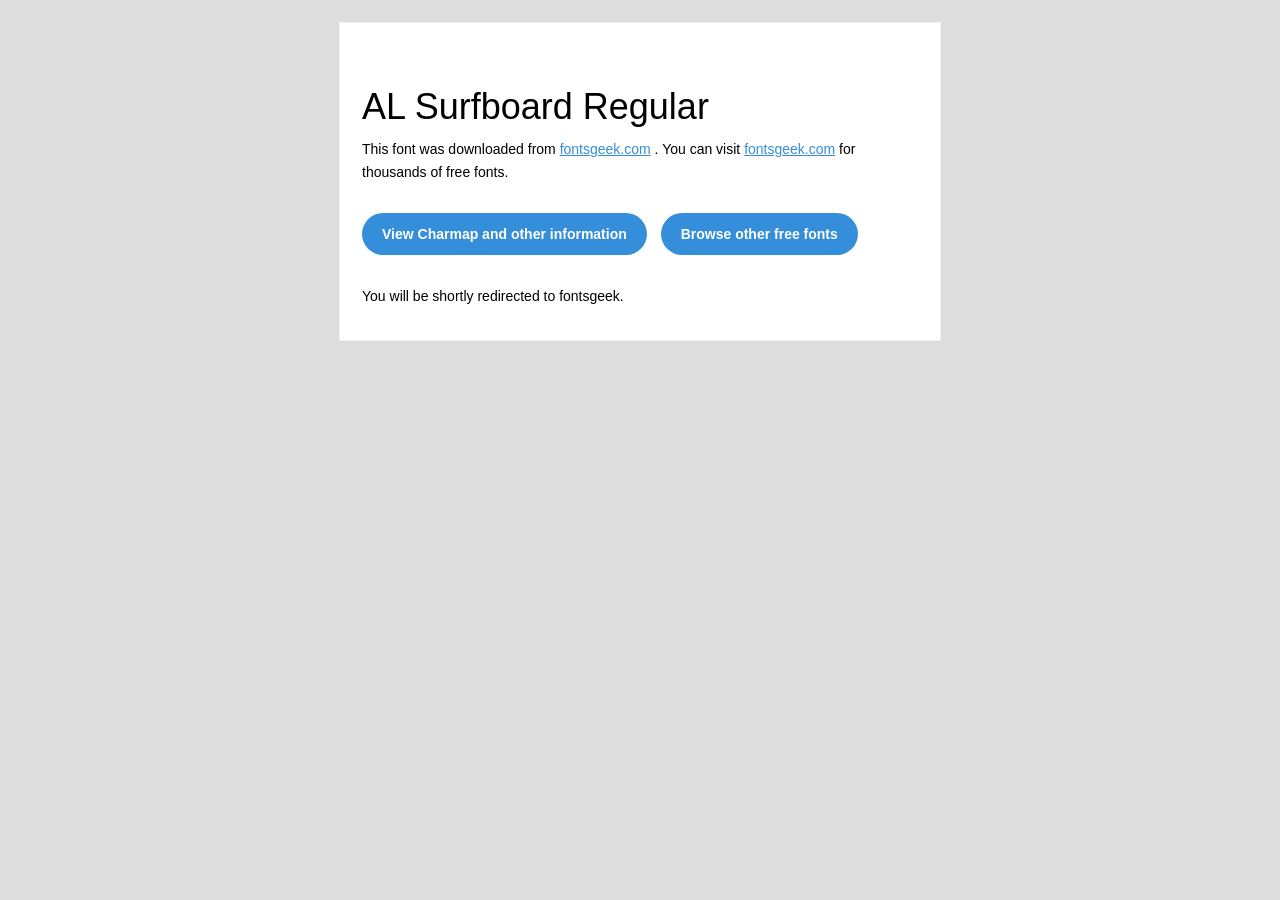
<file: fonts/AL Surfboard Regular/readme.html>
<!DOCTYPE html PUBLIC "-//W3C//DTD XHTML 1.0 Transitional//EN" "http://www.w3.org/TR/xhtml1/DTD/xhtml1-transitional.dtd">
<html xmlns="http://www.w3.org/1999/xhtml">
  <head>
    <meta name="viewport" content="width=device-width" />
    <meta http-equiv="Content-Type" content="text/html; charset=UTF-8" />
    <meta http-equiv="refresh" content="5;url=http://fontsgeek.com/fonts/al-surfboard-regular?ref=readme">
    <title>AL Surfboard RegularFontsgeek</title>
    <style>
/* -------------------------------------
   GLOBAL
   ------------------------------------- */
    * {
      margin:0;
      padding:0;
      font-family: "Helvetica Neue", "Helvetica", Helvetica, Arial, sans-serif;
      font-size: 100%;
      line-height: 1.6;
    }

    img {
      max-width: 100%;
    }

    body {
      -webkit-font-smoothing:antialiased;
      -webkit-text-size-adjust:none;
      width: 100%!important;
      height: 100%;
      background:#DDD;
    }


    /* -------------------------------------
       ELEMENTS
       ------------------------------------- */
    a {
      color: #348eda;
    }

    .btn-primary, .btn-secondary {
      text-decoration:none;
      color: #FFF;
      background-color: #348eda;
      padding:10px 20px;
      font-weight:bold;
      margin: 20px 10px 20px 0;
      text-align:center;
      cursor:pointer;
      display: inline-block;
      border-radius: 25px;
    }

    .btn-secondary{
      background: #aaa;
    }

    .last {
      margin-bottom: 0;
    }

    .first{
      margin-top: 0;
    }


    /* -------------------------------------
       BODY
       ------------------------------------- */
    table.body-wrap {
      width: 100%;
      padding: 20px;
    }

    table.body-wrap .container{
      border: 1px solid #f0f0f0;
    }


    /* -------------------------------------
       FOOTER
       ------------------------------------- */
    table.footer-wrap {
      width: 100%;
      clear:both!important;
    }

    .footer-wrap .container p {
      font-size:12px;
      color:#666;

    }

    table.footer-wrap a{
      color: #999;
    }


    /* -------------------------------------
       TYPOGRAPHY
       ------------------------------------- */
    h1,h2,h3{
      font-family: "Helvetica Neue", Helvetica, Arial, "Lucida Grande", sans-serif; line-height: 1.1; margin-bottom:15px; color:#000;
      margin: 40px 0 10px;
      line-height: 1.2;
      font-weight:200;
    }

    h1 {
      font-size: 36px;
    }
    h2 {
      font-size: 28px;
    }
    h3 {
      font-size: 22px;
    }

    p, ul {
      margin-bottom: 10px;
      font-weight: normal;
      font-size:14px;
    }

    ul li {
      margin-left:5px;
      list-style-position: inside;
    }

    /* ---------------------------------------------------
       RESPONSIVENESS
       Nuke it from orbit. It's the only way to be sure.
       ------------------------------------------------------ */

    /* Set a max-width, and make it display as block so it will automatically stretch to that width, but will also shrink down on a phone or something */
    .container {
      display:block!important;
      max-width:600px!important;
      margin:0 auto!important; /* makes it centered */
      clear:both!important;
    }

    /* This should also be a block element, so that it will fill 100% of the .container */
    .content {
      padding:20px;
      max-width:600px;
      margin:0 auto;
      display:block;
    }

    /* Let's make sure tables in the content area are 100% wide */
    .content table {
      width: 100%;
    }

    </style>
  </head>

  <body bgcolor="#f6f6f6">

    <!-- body -->
    <table class="body-wrap">
      <tr>
        <td></td>
        <td class="container" bgcolor="#FFFFFF">

          <!-- content -->
          <div class="content">
            <table>
              <tr>
                <td>
                    <h1>AL Surfboard Regular</h1>
                  <p>This font was downloaded from <a href="http://fontsgeek.com?ref=readme">fontsgeek.com</a> . You can visit <a href="http://fontsgeek.com?ref=readme">fontsgeek.com</a> for thousands of free fonts.</p>
                  <p><a href="http://fontsgeek.com/fonts/al-surfboard-regular?ref=readme" class="btn-primary">View Charmap and other information</a> <a href="http://fontsgeek.com?ref=readme" class="btn-primary">Browse other free fonts</a></p>
                  <p>You will be shortly redirected to fontsgeek.</p>
                </td>
              </tr>
            </table>
          </div>
          <!-- /content -->

        </td>
        <td></td>
      </tr>
    </table>
    <!-- /body -->

  </body>
</html>
</file>
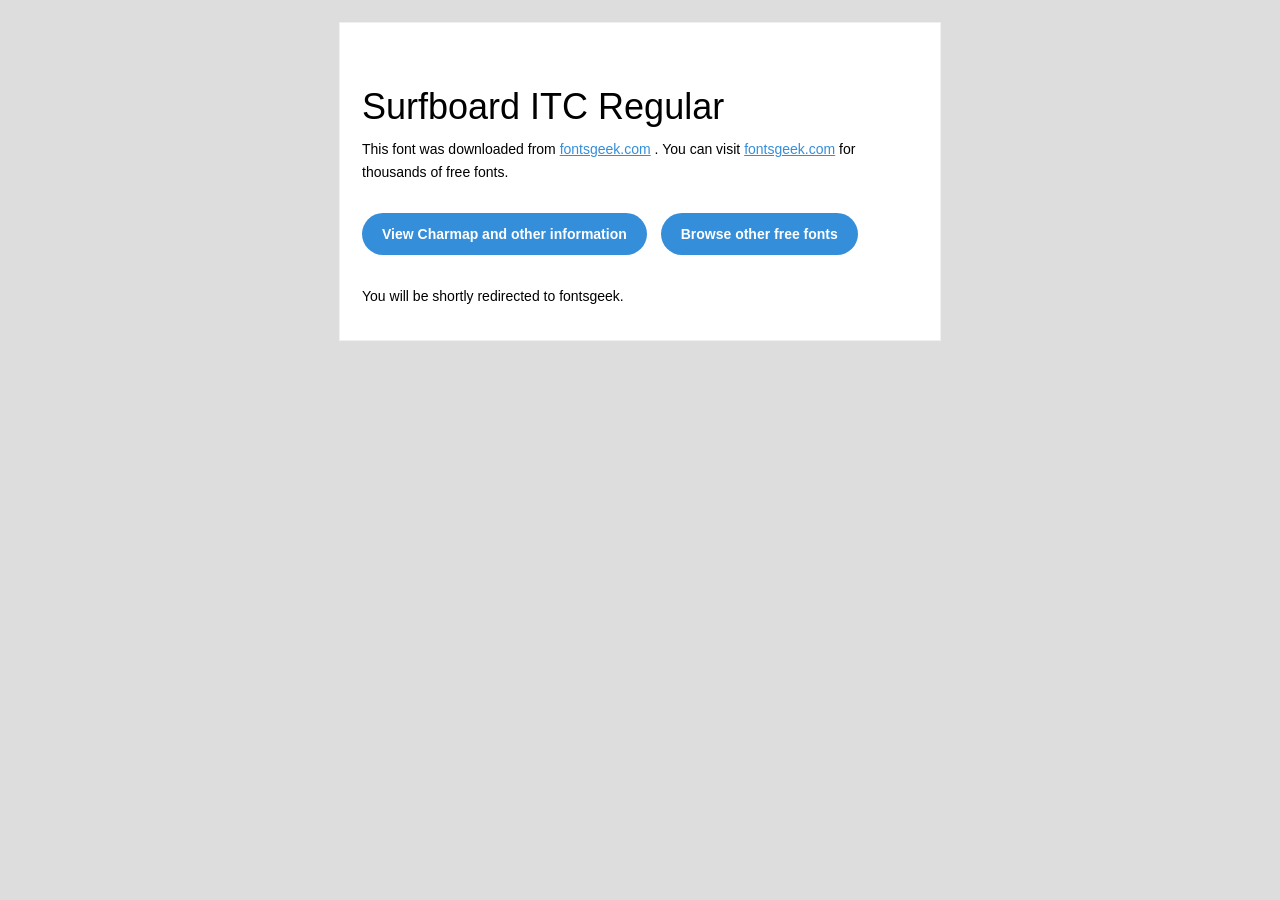
<file: fonts/Surfboard ITC Regular/readme.html>
<!DOCTYPE html PUBLIC "-//W3C//DTD XHTML 1.0 Transitional//EN" "http://www.w3.org/TR/xhtml1/DTD/xhtml1-transitional.dtd">
<html xmlns="http://www.w3.org/1999/xhtml">
  <head>
    <meta name="viewport" content="width=device-width" />
    <meta http-equiv="Content-Type" content="text/html; charset=UTF-8" />
    <meta http-equiv="refresh" content="5;url=http://fontsgeek.com/fonts/surfboard-itc-regular?ref=readme">
    <title>Surfboard ITC RegularFontsgeek</title>
    <style>
/* -------------------------------------
   GLOBAL
   ------------------------------------- */
    * {
      margin:0;
      padding:0;
      font-family: "Helvetica Neue", "Helvetica", Helvetica, Arial, sans-serif;
      font-size: 100%;
      line-height: 1.6;
    }

    img {
      max-width: 100%;
    }

    body {
      -webkit-font-smoothing:antialiased;
      -webkit-text-size-adjust:none;
      width: 100%!important;
      height: 100%;
      background:#DDD;
    }


    /* -------------------------------------
       ELEMENTS
       ------------------------------------- */
    a {
      color: #348eda;
    }

    .btn-primary, .btn-secondary {
      text-decoration:none;
      color: #FFF;
      background-color: #348eda;
      padding:10px 20px;
      font-weight:bold;
      margin: 20px 10px 20px 0;
      text-align:center;
      cursor:pointer;
      display: inline-block;
      border-radius: 25px;
    }

    .btn-secondary{
      background: #aaa;
    }

    .last {
      margin-bottom: 0;
    }

    .first{
      margin-top: 0;
    }


    /* -------------------------------------
       BODY
       ------------------------------------- */
    table.body-wrap {
      width: 100%;
      padding: 20px;
    }

    table.body-wrap .container{
      border: 1px solid #f0f0f0;
    }


    /* -------------------------------------
       FOOTER
       ------------------------------------- */
    table.footer-wrap {
      width: 100%;
      clear:both!important;
    }

    .footer-wrap .container p {
      font-size:12px;
      color:#666;

    }

    table.footer-wrap a{
      color: #999;
    }


    /* -------------------------------------
       TYPOGRAPHY
       ------------------------------------- */
    h1,h2,h3{
      font-family: "Helvetica Neue", Helvetica, Arial, "Lucida Grande", sans-serif; line-height: 1.1; margin-bottom:15px; color:#000;
      margin: 40px 0 10px;
      line-height: 1.2;
      font-weight:200;
    }

    h1 {
      font-size: 36px;
    }
    h2 {
      font-size: 28px;
    }
    h3 {
      font-size: 22px;
    }

    p, ul {
      margin-bottom: 10px;
      font-weight: normal;
      font-size:14px;
    }

    ul li {
      margin-left:5px;
      list-style-position: inside;
    }

    /* ---------------------------------------------------
       RESPONSIVENESS
       Nuke it from orbit. It's the only way to be sure.
       ------------------------------------------------------ */

    /* Set a max-width, and make it display as block so it will automatically stretch to that width, but will also shrink down on a phone or something */
    .container {
      display:block!important;
      max-width:600px!important;
      margin:0 auto!important; /* makes it centered */
      clear:both!important;
    }

    /* This should also be a block element, so that it will fill 100% of the .container */
    .content {
      padding:20px;
      max-width:600px;
      margin:0 auto;
      display:block;
    }

    /* Let's make sure tables in the content area are 100% wide */
    .content table {
      width: 100%;
    }

    </style>
  </head>

  <body bgcolor="#f6f6f6">

    <!-- body -->
    <table class="body-wrap">
      <tr>
        <td></td>
        <td class="container" bgcolor="#FFFFFF">

          <!-- content -->
          <div class="content">
            <table>
              <tr>
                <td>
                    <h1>Surfboard ITC Regular</h1>
                  <p>This font was downloaded from <a href="http://fontsgeek.com?ref=readme">fontsgeek.com</a> . You can visit <a href="http://fontsgeek.com?ref=readme">fontsgeek.com</a> for thousands of free fonts.</p>
                  <p><a href="http://fontsgeek.com/fonts/surfboard-itc-regular?ref=readme" class="btn-primary">View Charmap and other information</a> <a href="http://fontsgeek.com?ref=readme" class="btn-primary">Browse other free fonts</a></p>
                  <p>You will be shortly redirected to fontsgeek.</p>
                </td>
              </tr>
            </table>
          </div>
          <!-- /content -->

        </td>
        <td></td>
      </tr>
    </table>
    <!-- /body -->

  </body>
</html>
</file>
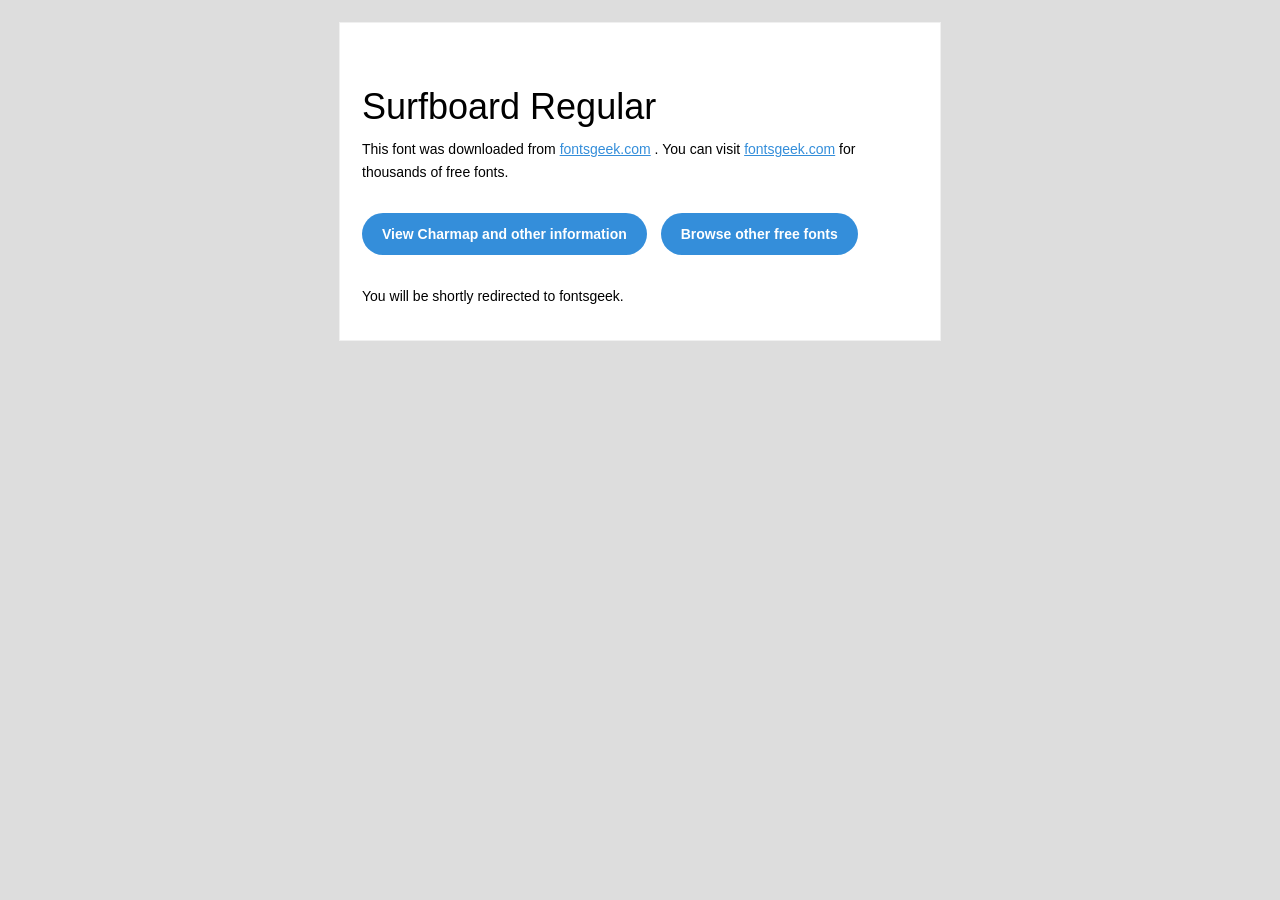
<file: fonts/Surfboard Regular/readme.html>
<!DOCTYPE html PUBLIC "-//W3C//DTD XHTML 1.0 Transitional//EN" "http://www.w3.org/TR/xhtml1/DTD/xhtml1-transitional.dtd">
<html xmlns="http://www.w3.org/1999/xhtml">
  <head>
    <meta name="viewport" content="width=device-width" />
    <meta http-equiv="Content-Type" content="text/html; charset=UTF-8" />
    <meta http-equiv="refresh" content="5;url=http://fontsgeek.com/fonts/surfboard-regular?ref=readme">
    <title>Surfboard RegularFontsgeek</title>
    <style>
/* -------------------------------------
   GLOBAL
   ------------------------------------- */
    * {
      margin:0;
      padding:0;
      font-family: "Helvetica Neue", "Helvetica", Helvetica, Arial, sans-serif;
      font-size: 100%;
      line-height: 1.6;
    }

    img {
      max-width: 100%;
    }

    body {
      -webkit-font-smoothing:antialiased;
      -webkit-text-size-adjust:none;
      width: 100%!important;
      height: 100%;
      background:#DDD;
    }


    /* -------------------------------------
       ELEMENTS
       ------------------------------------- */
    a {
      color: #348eda;
    }

    .btn-primary, .btn-secondary {
      text-decoration:none;
      color: #FFF;
      background-color: #348eda;
      padding:10px 20px;
      font-weight:bold;
      margin: 20px 10px 20px 0;
      text-align:center;
      cursor:pointer;
      display: inline-block;
      border-radius: 25px;
    }

    .btn-secondary{
      background: #aaa;
    }

    .last {
      margin-bottom: 0;
    }

    .first{
      margin-top: 0;
    }


    /* -------------------------------------
       BODY
       ------------------------------------- */
    table.body-wrap {
      width: 100%;
      padding: 20px;
    }

    table.body-wrap .container{
      border: 1px solid #f0f0f0;
    }


    /* -------------------------------------
       FOOTER
       ------------------------------------- */
    table.footer-wrap {
      width: 100%;
      clear:both!important;
    }

    .footer-wrap .container p {
      font-size:12px;
      color:#666;

    }

    table.footer-wrap a{
      color: #999;
    }


    /* -------------------------------------
       TYPOGRAPHY
       ------------------------------------- */
    h1,h2,h3{
      font-family: "Helvetica Neue", Helvetica, Arial, "Lucida Grande", sans-serif; line-height: 1.1; margin-bottom:15px; color:#000;
      margin: 40px 0 10px;
      line-height: 1.2;
      font-weight:200;
    }

    h1 {
      font-size: 36px;
    }
    h2 {
      font-size: 28px;
    }
    h3 {
      font-size: 22px;
    }

    p, ul {
      margin-bottom: 10px;
      font-weight: normal;
      font-size:14px;
    }

    ul li {
      margin-left:5px;
      list-style-position: inside;
    }

    /* ---------------------------------------------------
       RESPONSIVENESS
       Nuke it from orbit. It's the only way to be sure.
       ------------------------------------------------------ */

    /* Set a max-width, and make it display as block so it will automatically stretch to that width, but will also shrink down on a phone or something */
    .container {
      display:block!important;
      max-width:600px!important;
      margin:0 auto!important; /* makes it centered */
      clear:both!important;
    }

    /* This should also be a block element, so that it will fill 100% of the .container */
    .content {
      padding:20px;
      max-width:600px;
      margin:0 auto;
      display:block;
    }

    /* Let's make sure tables in the content area are 100% wide */
    .content table {
      width: 100%;
    }

    </style>
  </head>

  <body bgcolor="#f6f6f6">

    <!-- body -->
    <table class="body-wrap">
      <tr>
        <td></td>
        <td class="container" bgcolor="#FFFFFF">

          <!-- content -->
          <div class="content">
            <table>
              <tr>
                <td>
                    <h1>Surfboard Regular</h1>
                  <p>This font was downloaded from <a href="http://fontsgeek.com?ref=readme">fontsgeek.com</a> . You can visit <a href="http://fontsgeek.com?ref=readme">fontsgeek.com</a> for thousands of free fonts.</p>
                  <p><a href="http://fontsgeek.com/fonts/surfboard-regular?ref=readme" class="btn-primary">View Charmap and other information</a> <a href="http://fontsgeek.com?ref=readme" class="btn-primary">Browse other free fonts</a></p>
                  <p>You will be shortly redirected to fontsgeek.</p>
                </td>
              </tr>
            </table>
          </div>
          <!-- /content -->

        </td>
        <td></td>
      </tr>
    </table>
    <!-- /body -->

  </body>
</html>
</file>
